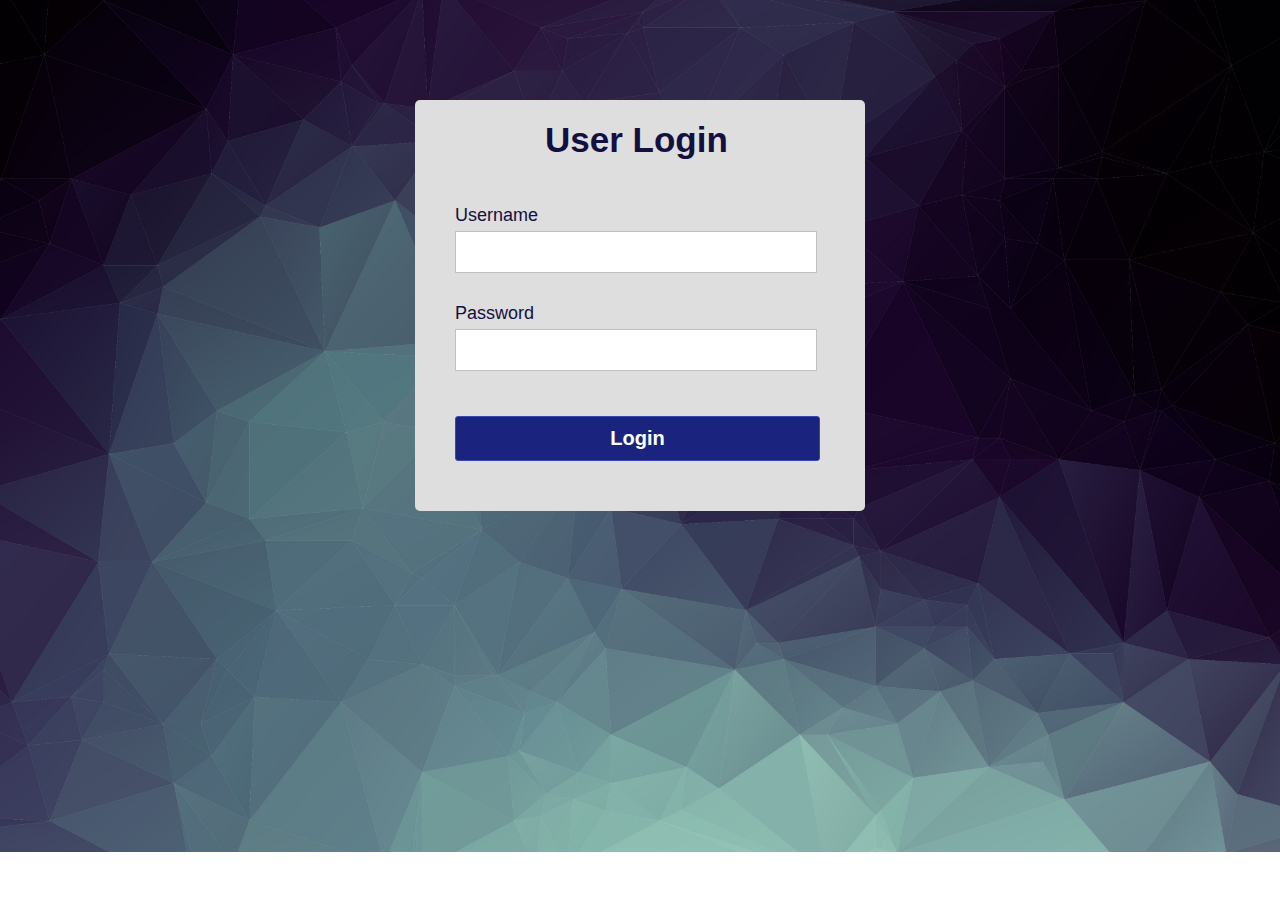
<file: FinalFrontEndP1/HTML/Login/index.html>
<!DOCTYPE html>
<html lang="en">
<head>
	<meta charset="UTF-8">
	<title>Validated Login Form</title>
	<link rel="stylesheet" href="style.css">
</head>
<body>
	<div class="container">
		<h1 class="label">User Login</h1>
		<form class="login_form" action="home.html" method="post" name="form" onsubmit="return validated()">
			<div class="font">Username</div>
			<input autocomplete="off" type="text" name="username">
			<div id="email_error">Please fill up your Username</div>
			<div class="font font2">Password</div>
			<input type="password" name="password">
			<div id="pass_error">Please fill up your Password</div>
			<button type="submit">Login</button>
		</form>
	</div>	
	<script src="valid.js"></script>
</body>
</html>
</file>
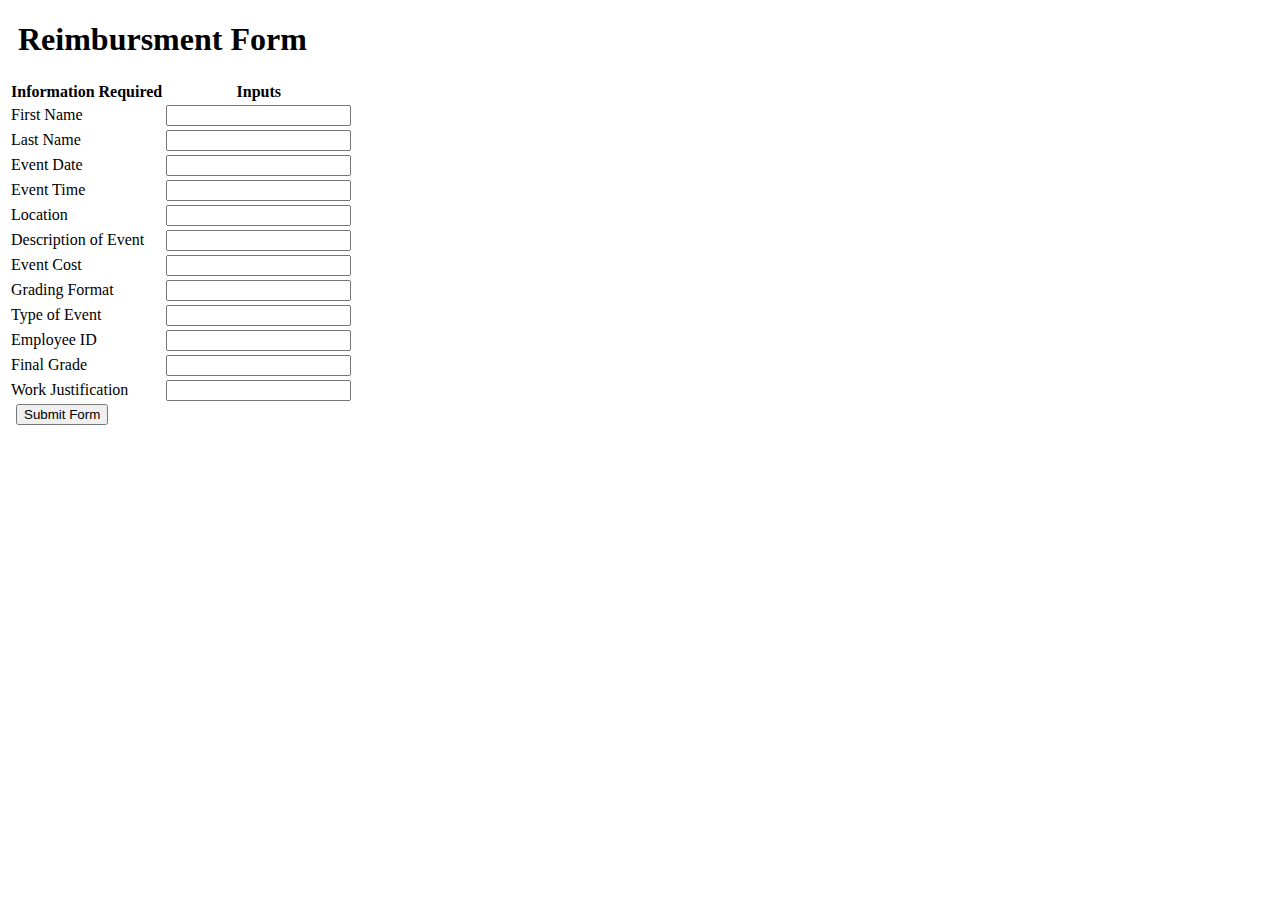
<file: FinalFrontEndP1/HTML/EmployeeForm2.html>
<!DOCTYPE html>
<html lang="en">

<head>
   <title>Form</title>
   <link href="https://cdn.jsdelivr.net/npm/bootstrap@5.0.0-beta3/dist/css/bootstrap.min.css" rel="stylesheet" 
   integrity="sha384-eOJMYsd53ii+scO/bJGFsiCZc+5NDVN2yr8+0RDqr0Ql0h+rP48ckxlpbzKgwra6" crossorigin="anonymous">
</head>

<body>

    <h1 style="margin-left: 10px;">Reimbursment Form</h1>

    <div div="container">
        <table class="table table-striped table-bordered">
            <tr>
                <th>Information Required</th>
                <th>Inputs</th>
            </tr>
            <tr>
                <td>First Name</td>
                <td><input id="fname" type="text"></td>
            </tr>
            <tr>
                <td>Last Name</td>
                <td><input id="lname" type="text"></td>
            </tr>
            <tr>
                <td>Event Date</td>
                <td><input id="eventDate" type="text"></td>
            </tr>
            <tr>
                <td>Event Time</td>
                <td><input id="eventTime" type="text"></td>
            </tr>
            <tr>
                <td>Location</td>
                <td><input id="location" type="text"></td>
            </tr>
            <tr>
                <td>Description of Event</td>
                <td><input id="description" type="text"></td>
            </tr>
            <tr>
                <td>Event Cost</td>
                <td><input id="cost" type="number" min="0"></td>
            </tr>
            <tr>
                <td>Grading Format</td>
                <td><input id="gradingFormat" type="text"></td>
            </tr>
            <tr>
                <td>Type of Event</td>
                <td><input id="typeOfEvent" type="text"></td>
            </tr>
            <tr>
                <td>Employee ID</td>
                <td><input id="employeeId" type="number"></td>
            </tr>
            <tr>
                <td>Final Grade</td>
                <td><input id="finalGrade" type="text"></td>
            </tr>
            <tr>
                <td>Work Justification</td>
                <td><input id="workJust" type="text"></td>
            </tr>
        </table>
    </div>

    <button id="submitButton" style="margin-left: 8px;" onclick="submitForm()">Submit Form</button>
    
</body>
<!-- This Is the function that will submit the form to the Database-->
<script>

    async function submitForm() {
 
        console.log("Submitting Form....")

        const fnameVal = document.getElementById("fname").value 
        const lnameVal = document.getElementById("lname").value 
        const eventDateVal = document.getElementById("eventDate").value 
        const eventTimeVal = document.getElementById("eventTime").value 
        const locationVal = document.getElementById("location").value 
        const descriptionVal = document.getElementById("description").value 
        const costVal = document.getElementById("cost").value 
        const gradingFormatVal = document.getElementById("gradingFormat").value 
        const typeOfEventVal = document.getElementById("typeOfEvent").value 
        const employeeIdVal = document.getElementById("employeeId").value 
        const finalGradeVal = document.getElementById("finalGrade").value 
        const workJustVal = document.getElementById("workJust").value 

        console.log(fnameVal)
        console.log(lnameVal)
        console.log(eventDateVal)
        console.log(eventTimeVal)
        console.log(locationVal)
        console.log(descriptionVal)
        console.log(costVal)
        console.log(gradingFormatVal)
        console.log(typeOfEventVal)
        console.log(employeeIdVal)
        console.log(finalGradeVal)
        console.log(workJustVal)

        const data = {
            fname: fnameVal,
            lname: lnameVal,
            eventDate: eventDateVal,
            eventTime: eventTimeVal,
            location: locationVal,
            description: descriptionVal,
            cost: costVal,
            gradingFormat: gradingFormatVal,
            typeOfEvent: typeOfEventVal,
            employeeId: employeeIdVal,
            finalGrade: finalGradeVal,
            workJust: workJustVal
        }

        const url = "http://localhost:5000/login/submit/form"

        const httpResponse = await fetch(url, {
            method: "POST",
            headers: {
                'Content-Type': 'application/json'
            },
            body: JSON.stringify(data)
        });

        const body = await httpResponse.json();

        console.log(body);
        if(body) {
            alert("Form Successfuly Submitted!")
        } else {
            alert("Form Failed to be submitted.")
        }

    }

</script>

</html>
</file>
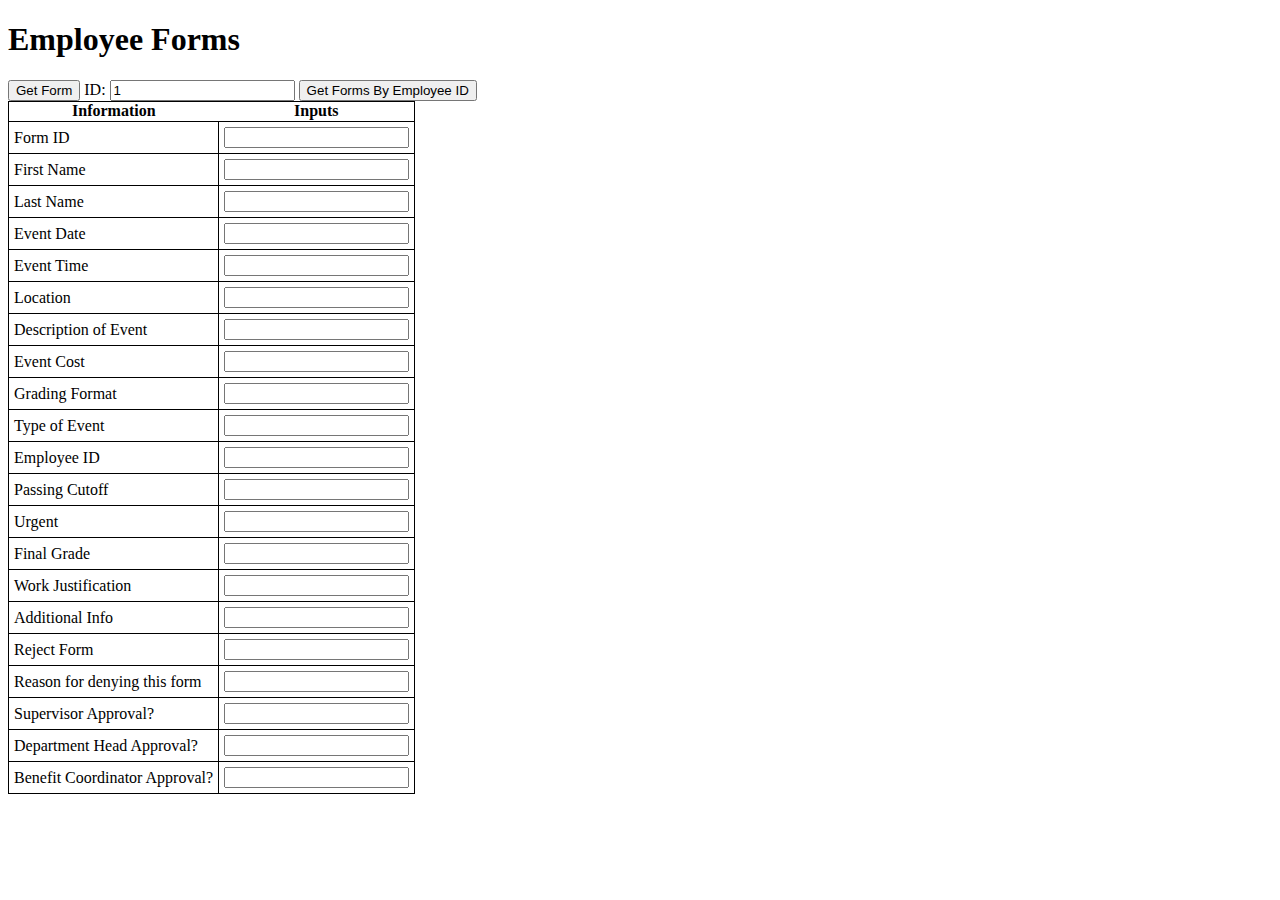
<file: FinalFrontEndP1/HTML/GetForm copy.html>
<!DOCTYPE html>
<html lang="en">

<head>
    <title>Form API</title>

    <style>
        td {
            border: 1px solid black;
            padding: 5px;
        }  
    </style>  
</head>

<body>

    <h1>Employee Forms</h1>
    <button onclick="getForms()">Get Form</button>

    <label>ID:</label>
    <input type="number" id="idInput" value="1" min="1">
    <button onclick="getFormsById()">Get Forms By Employee ID</button>

    <table style="border: 1px solid black; border-collapse: collapse;">
        <tr>
            <tr>
                <th>Information</th>
                <th>Inputs</th>
            </tr>
            <tr>
                <td>Form ID</td>
                <td><input id="fId" type="text"></td>
            </tr>
            <tr>
                <td>First Name</td>
                <td><input id="fname" type="text"></td>
            </tr>
            <tr>
                <td>Last Name</td>
                <td><input id="lname" type="text"></td>
            </tr>
            <tr>
                <td>Event Date</td>
                <td><input id="eventDate" type="text"></td>
            </tr>
            <tr>
                <td>Event Time</td>
                <td><input id="eventTime" type="text"></td>
            </tr>
            <tr>
                <td>Location</td>
                <td><input id="location" type="text"></td>
            </tr>
            <tr>
                <td>Description of Event</td>
                <td><input id="description" type="text"></td>
            </tr>
            <tr>
                <td>Event Cost</td>
                <td><input id="cost" type="number" min="0"></td>
            </tr>
            <tr>
                <td>Grading Format</td>
                <td><input id="gradingFormat" type="text"></td>
            </tr>
            <tr>
                <td>Type of Event</td>
                <td><input id="typeOfEvent" type="text"></td>
            </tr>
            <tr>
                <td>Employee ID</td>
                <td><input id="employeeId" type="number"></td>
            </tr>
            <tr>
                <td>Passing Cutoff</td>
                <td><input id="passingCutoff" type="text"></td>
            </tr>
            <tr>
                <td>Urgent</td>
                <td><input id="urgent" type="text"></td>
            </tr>
            <tr>
                <td>Final Grade</td>
                <td><input id="finalGrade" type="text"></td>
            </tr>
            <tr>
                <td>Work Justification</td>
                <td><input id="workJust" type="text"></td>
            </tr>
            <tr>
                <td>Additional Info</td>
                <td><input id="additionalInfo" type="text"></td>
            </tr>
            <tr>
                <td>Reject Form</td>
                <td><input id="rejectForm" type="text"></td>
            </tr>
            <tr>
                <td>Reason for denying this form</td>
                <td><input id="denyReason" type="text"></td>
            </tr>
            <tr>
                <td>Supervisor Approval?</td>
                <td><input id="dsupApproval" type="text"></td>
            </tr>
            <tr>
                <td>Department Head Approval?</td>
                <td><input id="dheadApproval" type="text"></td>
            </tr>
            <tr>
                <td>Benefit Coordinator Approval?</td>
                <td><input id="bencoApproval" type="text"></td>
            </tr>
        </tr>
    </table>
    


















</body>

</html>
</file>
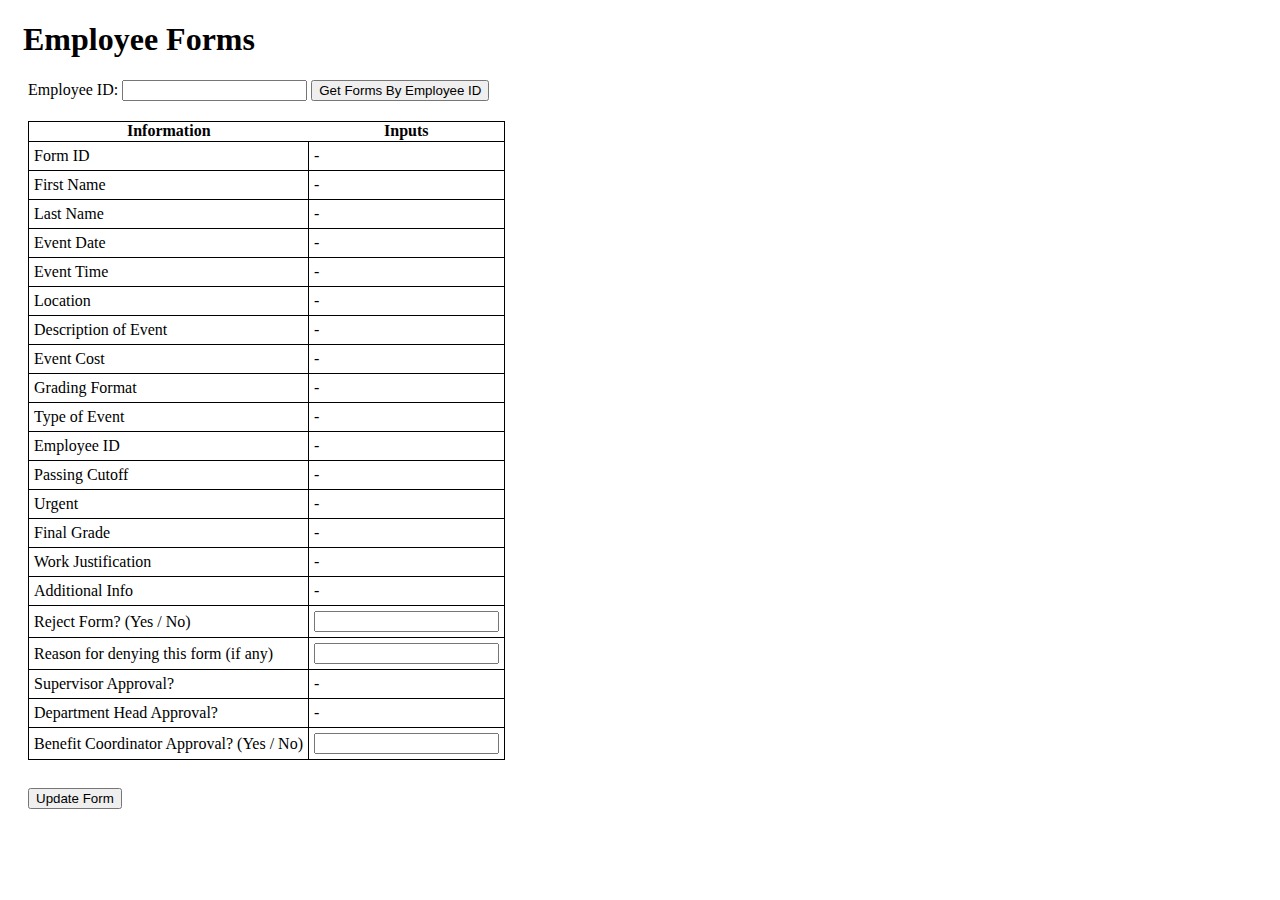
<file: FinalFrontEndP1/HTML/GetFormBenco.html>
<!DOCTYPE html>
<html lang="en">

<head>
    <title>Form API</title>
    <link href="https://cdn.jsdelivr.net/npm/bootstrap@5.0.0-beta3/dist/css/bootstrap.min.css" rel="stylesheet" 
   integrity="sha384-eOJMYsd53ii+scO/bJGFsiCZc+5NDVN2yr8+0RDqr0Ql0h+rP48ckxlpbzKgwra6" crossorigin="anonymous">           

    <style>
        td {
            border: 1px solid black;
            padding: 5px;
        }
        
        #employeeTable {
            /* margin-left: 20px; */
            margin: 20px 15px 10px 20px;
        }

        #employeeHeader {
            margin-left: 15px;
        }

    </style>  
</head>

<body>

    <h1 id="employeeHeader">Employee Forms</h1>
    <!-- <button onclick="getForms()">Get Form</button> -->

    <label style="margin-left: 20px;">Employee ID:</label>
    <input type="number" id="idInput" min="1">
    <button onclick="getFormsById()">Get Forms By Employee ID</button>

    <table id="employeeTable" style="border: 1px solid black; border-collapse: collapse;">
        <tr>
            <tr>
                <th>Information</th>
                <th>Inputs</th>
            </tr>
            <tr>
                <td>Form ID</td>
                <td id="formId">-</td>
            </tr>
            <tr>
                <td>First Name</td>
                <td id="fname">-</td>
            </tr>
            <tr>
                <td>Last Name</td>
                <td id="lname">-</td>
            </tr>
            <tr>
                <td>Event Date</td>
                <td id="eventDate">-</td>
            </tr>
            <tr>
                <td>Event Time</td>
                <td id="eventTime">-</td>
            </tr>
            <tr>
                <td>Location</td>
                <td id="location">-</td>
            </tr>
            <tr>
                <td>Description of Event</td>
                <td id="description">-</td>
            </tr>
            <tr>
                <td>Event Cost</td>
                <td id="cost">-</td>
            </tr>
            <tr>
                <td>Grading Format</td>
                <td id="gradingFormat">-</td>
            </tr>
            <tr>
                <td>Type of Event</td>
                <td id="typeOfEvent">-</td>
            </tr>
            <tr>
                <td>Employee ID</td>
                <td id="employeeId">-</td>
            </tr>
            <tr>
                <td>Passing Cutoff</td>
                <td id="passingCutoff">-</td>
            </tr>
            <tr>
                <td>Urgent</td>
                <td id="urgent">-</td>
            </tr>
            <tr>
                <td>Final Grade</td>
                <td id="finalGrade">-</td>
            </tr>
            <tr>
                <td>Work Justification</td>
                <td id="workJust">-</td>
            </tr>
            <tr>
                <td>Additional Info</td>
                <td id="addInfo">-</td>
            </tr>
            <tr>
                <td>Reject Form? (Yes / No)</td>
                <td><input id="rejectForm" type="text"></td>
            </tr>
            <tr>
                <td>Reason for denying this form (if any)</td>
                <td><input id="denyReason" type="text"></td>
            </tr>
            <tr>
                <td>Supervisor Approval?</td>
                <td id="dsupApproval">-</td>
            </tr>
            <tr>
                <td>Department Head Approval?</td>
                <td id="dheadApproval">-</td>
            </tr>
            <tr>
                <td>Benefit Coordinator Approval? (Yes / No)</td>
                <td><input id="bencoApproval" type="text" ></td>
            </tr>
        </tr>
    </table>


    <br>
    <button id="updateButton" style="margin-left: 20px;" onclick="updateForm()">Update Form</button>
    <br>
    <br>
    

<script>

    
    function populateTable(body) {
        document.getElementById("formId").innerHTML = body.id
        document.getElementById("fname").innerHTML = body.fname
        document.getElementById("lname").innerHTML = body.lname
        document.getElementById("eventDate").innerHTML = body.eventDate
        document.getElementById("eventTime").innerHTML = body.eventTime
        document.getElementById("location").innerHTML = body.location
        document.getElementById("description").innerHTML = body.description
        document.getElementById("cost").innerHTML = body.cost
        document.getElementById("gradingFormat").innerHTML = body.gradingFormat
        document.getElementById("typeOfEvent").innerHTML = body.typeOfEvent
        document.getElementById("employeeId").innerHTML = body.employeeId
        document.getElementById("passingCutoff").innerHTML = body.passingCutoff
        document.getElementById("urgent").innerHTML = body.urgent
        document.getElementById("finalGrade").innerHTML = body.finalGrade
        document.getElementById("workJust").innerHTML = body.workJust
        document.getElementById("addInfo").innerHTML = body.addInfo
        // document.getElementById("rejectForm").innerHTML = body.rejectForm
        // document.getElementById("denyReason").innerHTML = body.denyReason
        document.getElementById("dsupApproval").innerHTML = body.dsupApproval
        document.getElementById("dheadApproval").innerHTML = body.dheadApproval
        // document.getElementById("bencoApproval").innerHTML = body.bencoApproval

    }

    async function getFormsById() {

        const id = document.getElementById("idInput").value 
        const url = `http://localhost:5000/login/${id}/form?format=json`

        const httpResponse = await fetch(url)
        const body = await httpResponse.json()

        populateTable(body)

    }



    
    async function updateForm() {

        const rejectFormVal = document.getElementById("rejectForm").value
        const denyReasonVal = document.getElementById("denyReason").value
        const bencoApprovalVal = document.getElementById("bencoApproval").value

        console.log(rejectFormVal)
        console.log(denyReasonVal)
        console.log(bencoApprovalVal)

        const data = {
            rejectForm: rejectFormVal,
            denyReason: denyReasonVal,
            bencoApproval: bencoApprovalVal
        }
        const id = document.getElementById("idInput").value 
        const url = `http://localhost:5000/login/benco/${id}/form/update`

        const httpResponse = await fetch(url, {
            method: "PUT",
            headers: {
                'Content-Type': 'application/json'
            },
            body: JSON.stringify(data)
        });

        const body = await httpResponse.json();

        console.log(body);
        if (body) {
            alert("Form Successfully Updated!")
        } else {
            alert("Form Failed to be Updated.")
        }





    }






</script>
















</body>

</html>
</file>
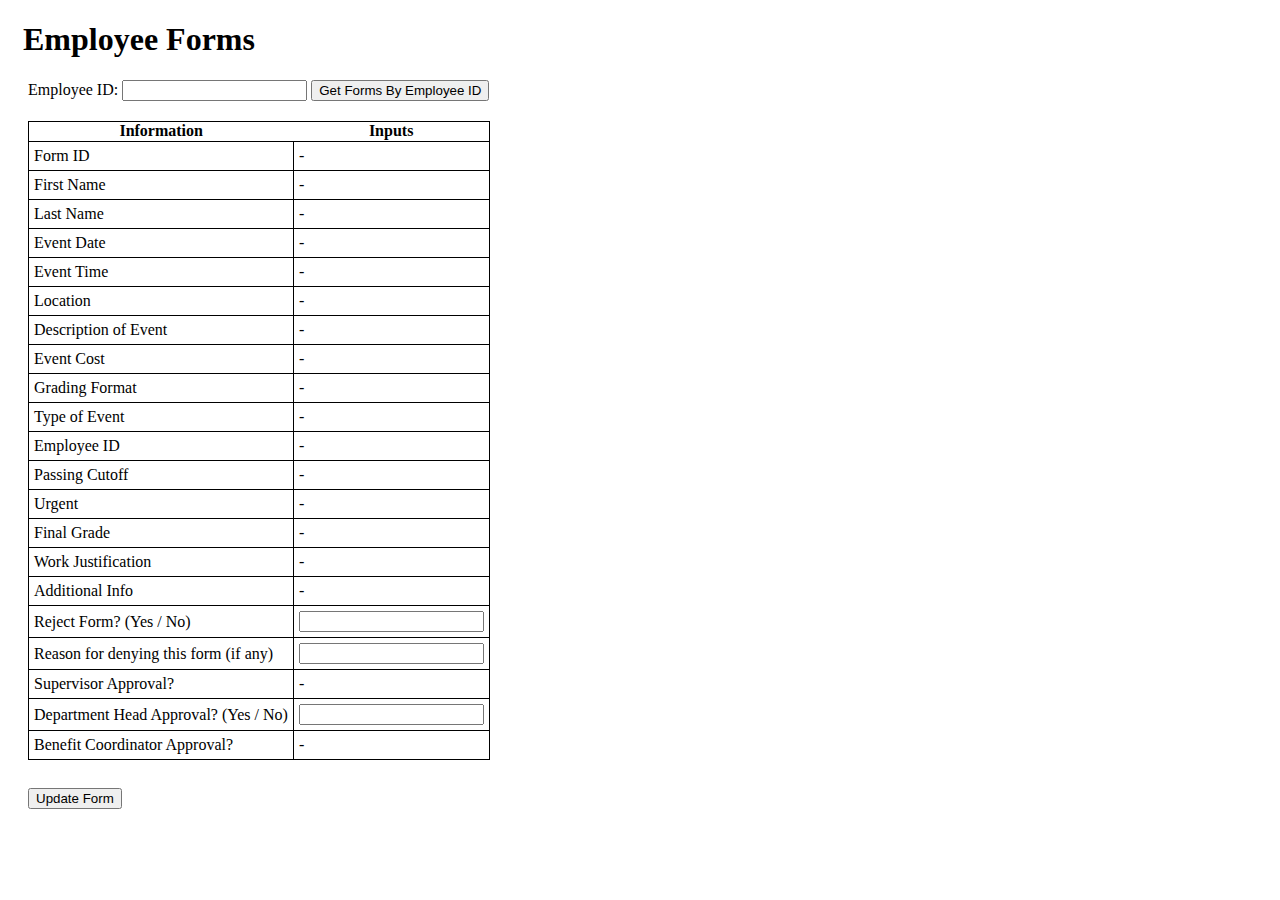
<file: FinalFrontEndP1/HTML/GetFormDeptHead.html>
<!DOCTYPE html>
<html lang="en">

<head>
    <title>Form API</title>
    <link href="https://cdn.jsdelivr.net/npm/bootstrap@5.0.0-beta3/dist/css/bootstrap.min.css" rel="stylesheet" 
   integrity="sha384-eOJMYsd53ii+scO/bJGFsiCZc+5NDVN2yr8+0RDqr0Ql0h+rP48ckxlpbzKgwra6" crossorigin="anonymous">   

    <style>
        td {
            border: 1px solid black;
            padding: 5px;
        } 
        
        #employeeTable {
            /* margin-left: 20px; */
            margin: 20px 15px 10px 20px;
        }

        #employeeHeader {
            margin-left: 15px;
        }

    </style>  
</head>

<body>

    <h1 id="employeeHeader">Employee Forms</h1>
    <!-- <button onclick="getForms()">Get Form</button> -->

    <label style="margin-left: 20px;">Employee ID:</label>
    <input type="number" id="idInput" min="1">
    <button onclick="getFormsById()">Get Forms By Employee ID</button>

    <table table table id="employeeTable" style="border: 1px solid black; border-collapse: collapse;">
        <tr>
            <tr>
                <th>Information</th>
                <th>Inputs</th>
            </tr>
            <tr>
                <td>Form ID</td>
                <td id="formId">-</td>
            </tr>
            <tr>
                <td>First Name</td>
                <td id="fname">-</td>
            </tr>
            <tr>
                <td>Last Name</td>
                <td id="lname">-</td>
            </tr>
            <tr>
                <td>Event Date</td>
                <td id="eventDate">-</td>
            </tr>
            <tr>
                <td>Event Time</td>
                <td id="eventTime">-</td>
            </tr>
            <tr>
                <td>Location</td>
                <td id="location">-</td>
            </tr>
            <tr>
                <td>Description of Event</td>
                <td id="description">-</td>
            </tr>
            <tr>
                <td>Event Cost</td>
                <td id="cost">-</td>
            </tr>
            <tr>
                <td>Grading Format</td>
                <td id="gradingFormat">-</td>
            </tr>
            <tr>
                <td>Type of Event</td>
                <td id="typeOfEvent">-</td>
            </tr>
            <tr>
                <td>Employee ID</td>
                <td id="employeeId">-</td>
            </tr>
            <tr>
                <td>Passing Cutoff</td>
                <td id="passingCutoff">-</td>
            </tr>
            <tr>
                <td>Urgent</td>
                <td id="urgent">-</td>
            </tr>
            <tr>
                <td>Final Grade</td>
                <td id="finalGrade">-</td>
            </tr>
            <tr>
                <td>Work Justification</td>
                <td id="workJust">-</td>
            </tr>
            <tr>
                <td>Additional Info</td>
                <td id="addInfo">-</td>
            </tr>
            <tr>
                <td>Reject Form? (Yes / No)</td>
                <td><input id="rejectForm" type="text"></td>
            </tr>
            <tr>
                <td>Reason for denying this form (if any)</td>
                <td><input id="denyReason" type="text"></td>
            </tr>
            <tr>
                <td>Supervisor Approval?</td>
                <td id="dsupApproval">-</td>
            </tr>
            <tr>
                <td>Department Head Approval? (Yes / No)</td>
                <td><input id="dheadApproval" type="text"></td>
            </tr>
            <tr>
                <td>Benefit Coordinator Approval?</td>
                <td id="bencoApproval">-</td>
            </tr>
        </tr>
    </table>


    <br>
    <button id="updateButton" style="margin-left: 20px;" onclick="updateForm()">Update Form</button>
    <br>
    <br>
    

<script>

    
    function populateTable(body) {
        document.getElementById("formId").innerHTML = body.id
        document.getElementById("fname").innerHTML = body.fname
        document.getElementById("lname").innerHTML = body.lname
        document.getElementById("eventDate").innerHTML = body.eventDate
        document.getElementById("eventTime").innerHTML = body.eventTime
        document.getElementById("location").innerHTML = body.location
        document.getElementById("description").innerHTML = body.description
        document.getElementById("cost").innerHTML = body.cost
        document.getElementById("gradingFormat").innerHTML = body.gradingFormat
        document.getElementById("typeOfEvent").innerHTML = body.typeOfEvent
        document.getElementById("employeeId").innerHTML = body.employeeId
        document.getElementById("passingCutoff").innerHTML = body.passingCutoff
        document.getElementById("urgent").innerHTML = body.urgent
        document.getElementById("finalGrade").innerHTML = body.finalGrade
        document.getElementById("workJust").innerHTML = body.workJust
        document.getElementById("addInfo").innerHTML = body.addInfo
        // document.getElementById("rejectForm").innerHTML = body.rejectForm
        // document.getElementById("denyReason").innerHTML = body.denyReason
        document.getElementById("dsupApproval").innerHTML = body.dsupApproval
        // document.getElementById("dheadApproval").innerHTML = body.dheadApproval
        // document.getElementById("bencoApproval").innerHTML = body.bencoApproval

    }

    async function getFormsById() {

        const id = document.getElementById("idInput").value 
        const url = `http://localhost:5000/login/${id}/form?format=json`

        const httpResponse = await fetch(url)
        const body = await httpResponse.json()

        populateTable(body)

    }



    
    async function updateForm() {

        const rejectFormVal = document.getElementById("rejectForm").value
        const denyReasonVal = document.getElementById("denyReason").value
        const dheadApprovalVal = document.getElementById("dheadApproval").value

        console.log(rejectFormVal)
        console.log(denyReasonVal)
        console.log(dheadApprovalVal)

        const data = {
            rejectForm: rejectFormVal,
            denyReason: denyReasonVal,
            dheadApproval: dheadApprovalVal
        }
        const id = document.getElementById("idInput").value 
        const url = `http://localhost:5000/login/dhead/${id}/form/update`

        const httpResponse = await fetch(url, {
            method: "PUT",
            headers: {
                'Content-Type': 'application/json'
            },
            body: JSON.stringify(data)
        });

        const body = await httpResponse.json();

        console.log(body);
        if (body) {
            alert("Form Successfully Updated!")
        } else {
            alert("Form Failed to be Updated.")
        }





    }







</script>
















</body>

</html>
</file>
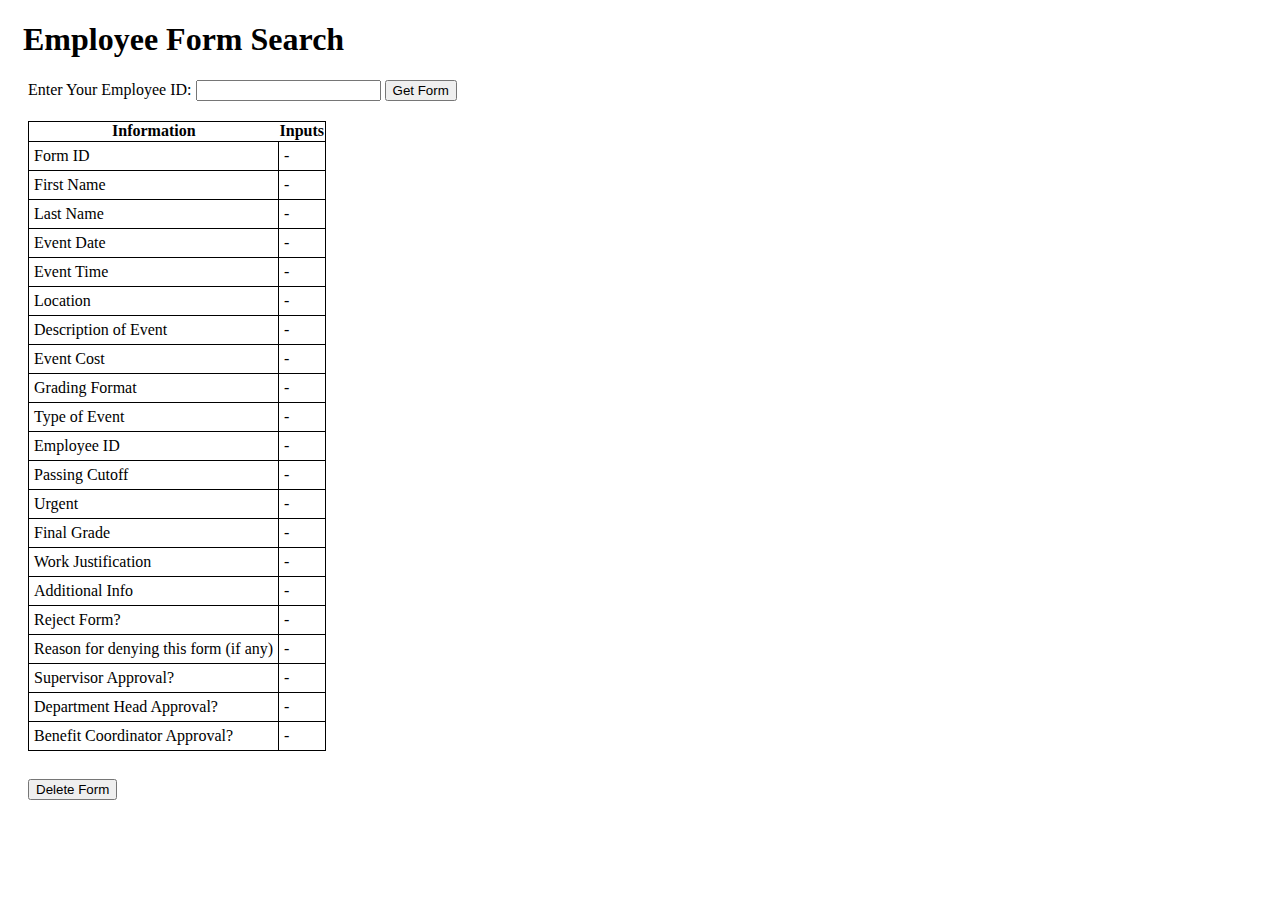
<file: FinalFrontEndP1/HTML/GetFormEmployeeStatus.html>
<!DOCTYPE html>
<html lang="en">

<head>
    <title>Form API</title>
    <link href="https://cdn.jsdelivr.net/npm/bootstrap@5.0.0-beta3/dist/css/bootstrap.min.css" rel="stylesheet" 
   integrity="sha384-eOJMYsd53ii+scO/bJGFsiCZc+5NDVN2yr8+0RDqr0Ql0h+rP48ckxlpbzKgwra6" crossorigin="anonymous">           

    <style>
        td {
            border: 1px solid black;
            padding: 5px;
        } 
        
        #employeeTable {
            /* margin-left: 20px; */
            margin: 20px 15px 10px 20px;
        }

        #employeeHeader {
            margin-left: 15px;
        }

        
    </style>  
</head>

<body>

    <h1 id="employeeHeader">Employee Form Search</h1>
    <!-- <button onclick="getForms()">Get Form</button> -->

    <label style="margin-left: 20px;">Enter Your Employee ID:</label>
    <input type="number" id="idInput" min="1">
    <button onclick="getFormsById()">Get Form</button>

    <table id="employeeTable" style="border: 1px solid black; border-collapse: collapse;">
        <tr>
            <tr>
                <th>Information</th>
                <th>Inputs</th>
            </tr>
            <tr>
                <td>Form ID</td>
                <td id="formId">-</td>
            </tr>
            <tr>
                <td>First Name</td>
                <td id="fname">-</td>
            </tr>
            <tr>
                <td>Last Name</td>
                <td id="lname">-</td>
            </tr>
            <tr>
                <td>Event Date</td>
                <td id="eventDate">-</td>
            </tr>
            <tr>
                <td>Event Time</td>
                <td id="eventTime">-</td>
            </tr>
            <tr>
                <td>Location</td>
                <td id="location">-</td>
            </tr>
            <tr>
                <td>Description of Event</td>
                <td id="description">-</td>
            </tr>
            <tr>
                <td>Event Cost</td>
                <td id="cost">-</td>
            </tr>
            <tr>
                <td>Grading Format</td>
                <td id="gradingFormat">-</td>
            </tr>
            <tr>
                <td>Type of Event</td>
                <td id="typeOfEvent">-</td>
            </tr>
            <tr>
                <td>Employee ID</td>
                <td id="employeeId">-</td>
            </tr>
            <tr>
                <td>Passing Cutoff</td>
                <td id="passingCutoff">-</td>
            </tr>
            <tr>
                <td>Urgent</td>
                <td id="urgent">-</td>
            </tr>
            <tr>
                <td>Final Grade</td>
                <td id="finalGrade">-</td>
            </tr>
            <tr>
                <td>Work Justification</td>
                <td id="workJust">-</td>
            </tr>
            <tr>
                <td>Additional Info</td>
                <td id="addInfo">-</td>
            </tr>
            <tr>
                <td>Reject Form?</td>
                <td id="rejectForm">-</td>
            </tr>
            <tr>
                <td>Reason for denying this form (if any)</td>
                <td id="denyReason">-</td>
            </tr>
            <tr>
                <td>Supervisor Approval?</td>
                <td id="dsupApproval">-</td>
            </tr>
            <tr>
                <td>Department Head Approval?</td>
                <td id="dheadApproval">-</td>
            </tr>
            <tr>
                <td>Benefit Coordinator Approval?</td>
                <td id="bencoApproval">-</td>
            </tr>
        </tr>
    </table>


    <br>
    <button id="updateButton" style="margin-left: 20px;" onclick="deleteForm()">Delete Form</button>
    <br>
    <br>
 
    

<script>

    
    function populateTable(body) {
        document.getElementById("formId").innerHTML = body.id
        document.getElementById("fname").innerHTML = body.fname
        document.getElementById("lname").innerHTML = body.lname
        document.getElementById("eventDate").innerHTML = body.eventDate
        document.getElementById("eventTime").innerHTML = body.eventTime
        document.getElementById("location").innerHTML = body.location
        document.getElementById("description").innerHTML = body.description
        document.getElementById("cost").innerHTML = body.cost
        document.getElementById("gradingFormat").innerHTML = body.gradingFormat
        document.getElementById("typeOfEvent").innerHTML = body.typeOfEvent
        document.getElementById("employeeId").innerHTML = body.employeeId
        document.getElementById("passingCutoff").innerHTML = body.passingCutoff
        document.getElementById("urgent").innerHTML = body.urgent
        document.getElementById("finalGrade").innerHTML = body.finalGrade
        document.getElementById("workJust").innerHTML = body.workJust
        document.getElementById("addInfo").innerHTML = body.addInfo
        document.getElementById("rejectForm").innerHTML = body.rejectForm
        document.getElementById("denyReason").innerHTML = body.denyReason
        document.getElementById("dsupApproval").innerHTML = body.dsupApproval
        document.getElementById("dheadApproval").innerHTML = body.dheadApproval
        document.getElementById("bencoApproval").innerHTML = body.bencoApproval

    }

    async function getFormsById() {

        const id = document.getElementById("idInput").value 
        const url = `http://localhost:5000/login/${id}/form?format=json`

        const httpResponse = await fetch(url)
        const body = await httpResponse.json()

        populateTable(body)

    }


/*
    
    async function updateForm() {

        const rejectFormVal = document.getElementById("rejectForm").value
        const denyReasonVal = document.getElementById("denyReason").value
        const bencoApprovalVal = document.getElementById("bencoApproval").value

        console.log(rejectFormVal)
        console.log(denyReasonVal)
        console.log(bencoApprovalVal)

        const data = {
            rejectForm: rejectFormVal,
            denyReason: denyReasonVal,
            bencoApproval: bencoApprovalVal
        }
        const id = document.getElementById("idInput").value 
        const url = `http://localhost:5000/login/benco/${id}/form/update`

        const httpResponse = await fetch(url, {
            method: "PUT",
            headers: {
                'Content-Type': 'application/json'
            },
            body: JSON.stringify(data)
        });

        const body = await httpResponse.json();

        console.log(body);
        if (body) {
            alert("Form Successfully Updated!")
        } else {
            alert("Form Failed to be Updated.")
        }





    }

*/




</script>
















</body>

</html>
</file>
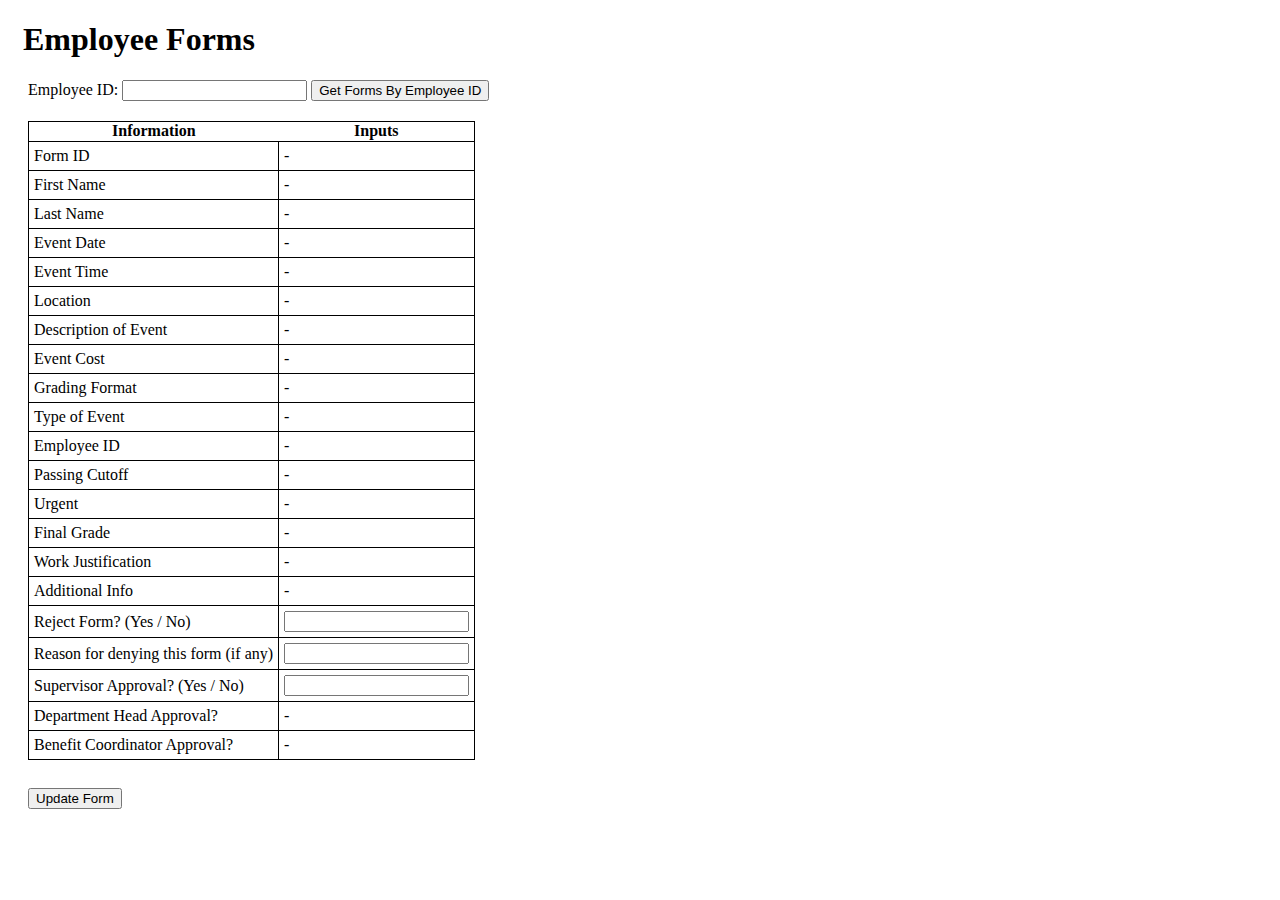
<file: FinalFrontEndP1/HTML/GetFormSup.html>
<!DOCTYPE html>
<html lang="en">

<head>
    <title>Form API</title>
    <link href="https://cdn.jsdelivr.net/npm/bootstrap@5.0.0-beta3/dist/css/bootstrap.min.css" rel="stylesheet" 
   integrity="sha384-eOJMYsd53ii+scO/bJGFsiCZc+5NDVN2yr8+0RDqr0Ql0h+rP48ckxlpbzKgwra6" crossorigin="anonymous">   

    <style>
        td {
            border: 1px solid black;
            padding: 5px;
        }
        
        #employeeTable {
            /* margin-left: 20px; */
            margin: 20px 15px 10px 20px;
        }

        #employeeHeader {
            margin-left: 15px;
        }

    </style>  
</head>

<body>

    <h1 id="employeeHeader">Employee Forms</h1>
    <!-- <button onclick="getForms()">Get Form</button> -->

    <label style="margin-left: 20px;">Employee ID:</label>
    <input type="number" id="idInput" min="1">
    <button onclick="getFormsById()">Get Forms By Employee ID</button>

    <table table id="employeeTable" style="border: 1px solid black; border-collapse: collapse;">
        <tr>
            <tr>
                <th>Information</th>
                <th>Inputs</th>
            </tr>
            <tr>
                <td>Form ID</td>
                <td id="formId">-</td>
            </tr>
            <tr>
                <td>First Name</td>
                <td id="fname">-</td>
            </tr>
            <tr>
                <td>Last Name</td>
                <td id="lname">-</td>
            </tr>
            <tr>
                <td>Event Date</td>
                <td id="eventDate">-</td>
            </tr>
            <tr>
                <td>Event Time</td>
                <td id="eventTime">-</td>
            </tr>
            <tr>
                <td>Location</td>
                <td id="location">-</td>
            </tr>
            <tr>
                <td>Description of Event</td>
                <td id="description">-</td>
            </tr>
            <tr>
                <td>Event Cost</td>
                <td id="cost">-</td>
            </tr>
            <tr>
                <td>Grading Format</td>
                <td id="gradingFormat">-</td>
            </tr>
            <tr>
                <td>Type of Event</td>
                <td id="typeOfEvent">-</td>
            </tr>
            <tr>
                <td>Employee ID</td>
                <td id="employeeId">-</td>
            </tr>
            <tr>
                <td>Passing Cutoff</td>
                <td id="passingCutoff">-</td>
            </tr>
            <tr>
                <td>Urgent</td>
                <td id="urgent">-</td>
            </tr>
            <tr>
                <td>Final Grade</td>
                <td id="finalGrade">-</td>
            </tr>
            <tr>
                <td>Work Justification</td>
                <td id="workJust">-</td>
            </tr>
            <tr>
                <td>Additional Info</td>
                <td id="addInfo">-</td>
            </tr>
            <tr>
                <td>Reject Form? (Yes / No)</td>
                <td><input id="rejectForm" type="text"></td>
            </tr>
            <tr>
                <td>Reason for denying this form (if any)</td>
                <td><input id="denyReason" type="text"></td>
            </tr>
            <tr>
                <td>Supervisor Approval? (Yes / No)</td>
                <td><input id="dsupApproval" type="text"></td>
            </tr>
            <tr>
                <td>Department Head Approval?</td>
                <td id="dheadApproval">-</td>
            </tr>
            <tr>
                <td>Benefit Coordinator Approval?</td>
                <td id="bencoApproval">-</td>
            </tr>
        </tr>
    </table>


    <br>
    <button id="updateButton" style="margin-left: 20px;" onclick="updateForm()">Update Form</button>
    <br>
    <br>
    

<script>

    
    function populateTable(body) {
        document.getElementById("formId").innerHTML = body.id
        document.getElementById("fname").innerHTML = body.fname
        document.getElementById("lname").innerHTML = body.lname
        document.getElementById("eventDate").innerHTML = body.eventDate
        document.getElementById("eventTime").innerHTML = body.eventTime
        document.getElementById("location").innerHTML = body.location
        document.getElementById("description").innerHTML = body.description
        document.getElementById("cost").innerHTML = body.cost
        document.getElementById("gradingFormat").innerHTML = body.gradingFormat
        document.getElementById("typeOfEvent").innerHTML = body.typeOfEvent
        document.getElementById("employeeId").innerHTML = body.employeeId
        document.getElementById("passingCutoff").innerHTML = body.passingCutoff
        document.getElementById("urgent").innerHTML = body.urgent
        document.getElementById("finalGrade").innerHTML = body.finalGrade
        document.getElementById("workJust").innerHTML = body.workJust
        document.getElementById("addInfo").innerHTML = body.addInfo
        // document.getElementById("rejectForm").innerHTML = body.rejectForm
        // document.getElementById("denyReason").innerHTML = body.denyReason
        // document.getElementById("dsupApproval").innerHTML = body.dsupApproval
        // document.getElementById("dheadApproval").innerHTML = body.dheadApproval
        // document.getElementById("bencoApproval").innerHTML = body.bencoApproval

    }

    async function getFormsById() {

        const id = document.getElementById("idInput").value 
        const url = `http://localhost:5000/login/${id}/form?format=json`

        const httpResponse = await fetch(url)
        const body = await httpResponse.json()

        populateTable(body)

    }



    async function updateForm() {

        const rejectFormVal = document.getElementById("rejectForm").value
        const denyReasonVal = document.getElementById("denyReason").value
        const dsupApprovalVal = document.getElementById("dsupApproval").value

        console.log(rejectFormVal)
        console.log(denyReasonVal)
        console.log(dsupApprovalVal)

        const data = {
            rejectForm: rejectFormVal,
            denyReason: denyReasonVal,
            dsupApproval: dsupApprovalVal
        }
        const id = document.getElementById("idInput").value 
        const url = `http://localhost:5000/login/supervisor/${id}/form/update`

        const httpResponse = await fetch(url, {
            method: "PUT",
            headers: {
                'Content-Type': 'application/json'
            },
            body: JSON.stringify(data)
        });

        const body = await httpResponse.json();

        console.log(body);
        if (body) {
            alert("Form Successfully Updated!")
        } else {
            alert("Form Failed to be Updated.")
        }





    }



</script>
















</body>

</html>
</file>
<file: FinalFrontEndP1/HTML/Login/style.css>
*{
	padding: 0;
	margin: 0;
}
body{
	background: url(project1.jpg) no-repeat;
	background-size: cover;
	align-items: center;
	justify-content: center;
	display: flex;
	font-family: sans-serif;
}
.container{
	position: relative;
	margin-top: 100px;
	width: 450px;
	height: auto;
	background: #dedede;
	border-radius: 5px;
}
.label{
	padding: 20px 130px;
	font-size: 35px;
	font-weight: bold;
	color: #130f40;
}
.login_form{
	padding: 20px 40px;
}
.login_form .font{
	font-size: 18px;
	color: #130f40;
	margin: 5px 0;
}
.login_form input{
	height: 40px;
	width: 350px;
	padding: 0 5px;
	font-size: 18px;
	outline: none;
	border: 1px solid silver;
}
.login_form .font2{
	margin-top: 30px;
}
.login_form button{
	margin: 45px 0 30px 0;
	height: 45px;
	width: 365px;
	font-size: 20px;
	color: white;
	outline: none;
	cursor: pointer;
	font-weight: bold;
	background: #1A237E;
	border-radius: 3px;
	border: 1px solid #3949AB;
	transition: .5s;
}
.login_form button:hover{
	background: #151c6a;
}
.login_form #email_error,
.login_form #pass_error{
	margin-top: 5px;
	width: 345px;
	font-size: 18px;
	color: #C62828;
	background: rgba(255,0,0,0.1);
	text-align: center;
	padding: 5px 8px;
	border-radius: 3px;
	border: 1px solid #EF9A9A;
	display: none;
}
</file>
